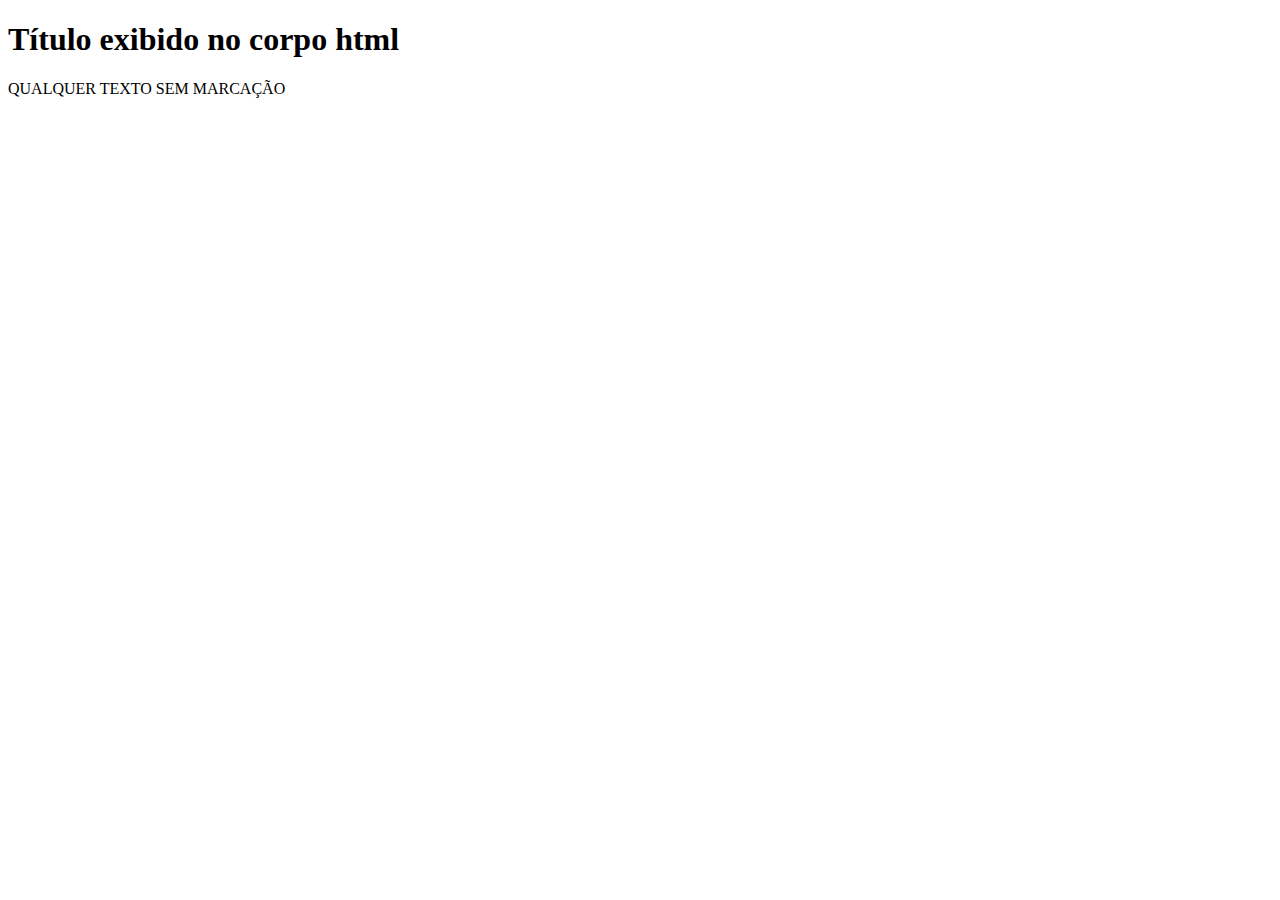
<file: html-css/01-introducao.html>
<!DOCTYPE html>
<html lang="pt_br">
	<head>
	<!-- Informações para o navegador -->
		<title>Título da página exibido no navegador</title>
	</head>
	<body>
	 	<!-- Conteúdo que será renderizado na tela -->
		<h1>Título exibido no corpo html</h1>	
		<p>QUALQUER TEXTO SEM MARCAÇÃO</p>

	</body>
</html>
</file>
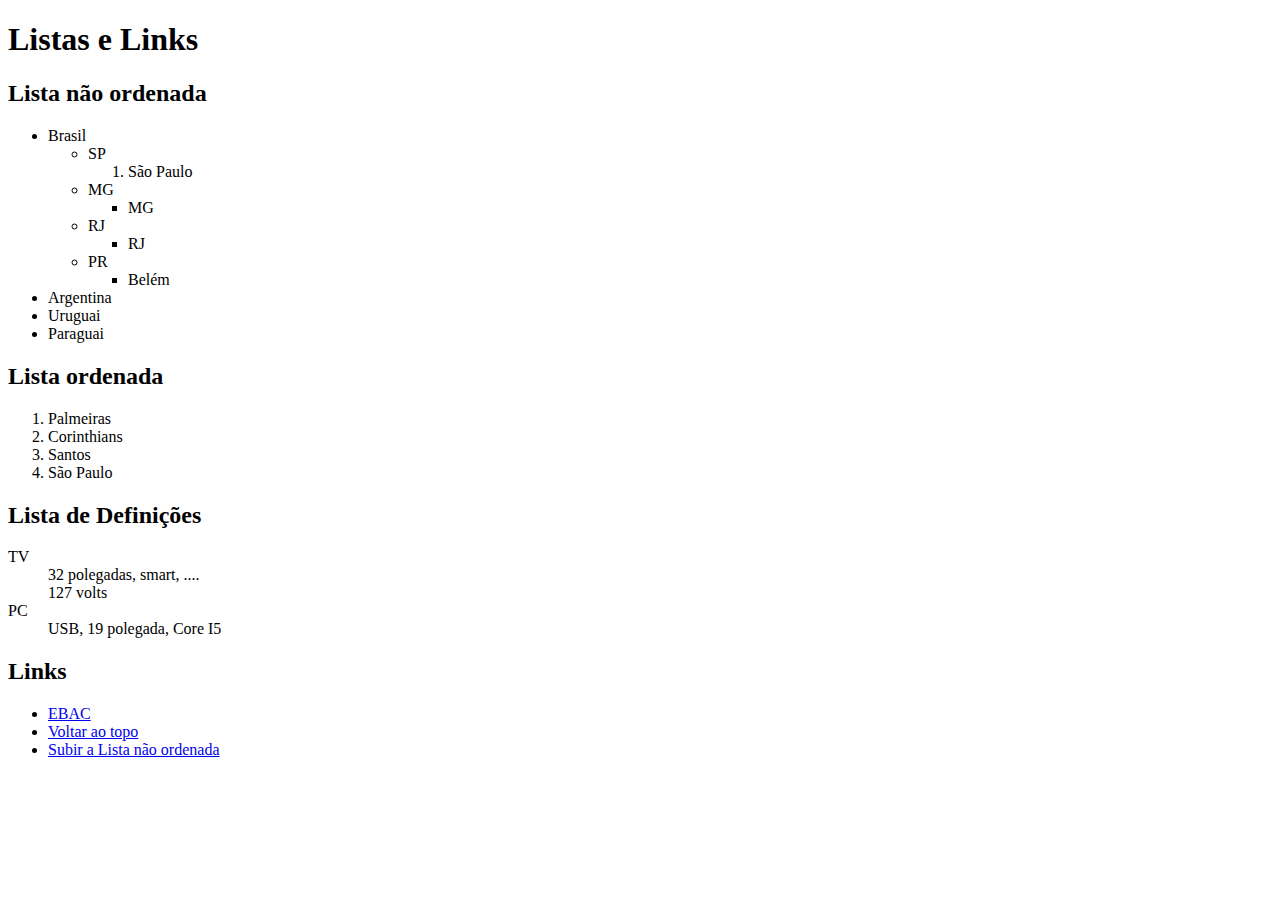
<file: html-css/02-lista-e-links.html>
<!DOCTYPE html>
<html lang="pt_br">
	<head>
	<!-- Informações para o navegador -->
		<title>HTML - Listas e Links</title>
		<meta charset="UTF-8">
	</head>
	<body>
	 	<!-- Conteúdo que será renderizado na tela -->
		<h1>Listas e Links</h1>	
		
		<h2 id="lista-nao-ordenada">Lista não ordenada</h2>

		<ul>
			<li>
				Brasil
				<ul>
					<li>SP
						<ol>
							<li>São Paulo</li>
						</ol>
					</li>
					<li>MG
						<ul>
							<li>MG</li>
						</ul>
					</li>
					<li>RJ
						<ul>
							<li>RJ</li>
						</ul>
					</li>
					<li>PR
						<ul>
							<li>Belém</li>
						</ul>

					</li>
						
				</ul>
			</li>
			<li>Argentina</li>
			<li>Uruguai</li>
			<li>Paraguai</li>
		</ul>

		<h2>Lista ordenada</h2>

		<ol>
			<li>Palmeiras</li>
			<li>Corinthians</li>
			<li>Santos</li>
			<li>São Paulo</li>
		</ol>
		
		<h2>Lista de Definições</h2>
		
		<dl>
			<dt>TV</dt>
			<dd>32 polegadas, smart, ....</dd>
			<dd>127 volts</dd>
			<dt>PC</dt>
			<dd>USB, 19 polegada, Core I5</dd>
		</dl>

		<h2>Links</h2>

		<nav>
			<ul>
				<li><a href="https://ebaconline.com.br">EBAC</a></li>
				<li><a href="#top">Voltar ao topo</a></li>
				<li><a href="#lista-nao-ordenada">Subir a Lista não ordenada</a></li>	
			</ul>

		</nav>

		</body>
</html>
</file>
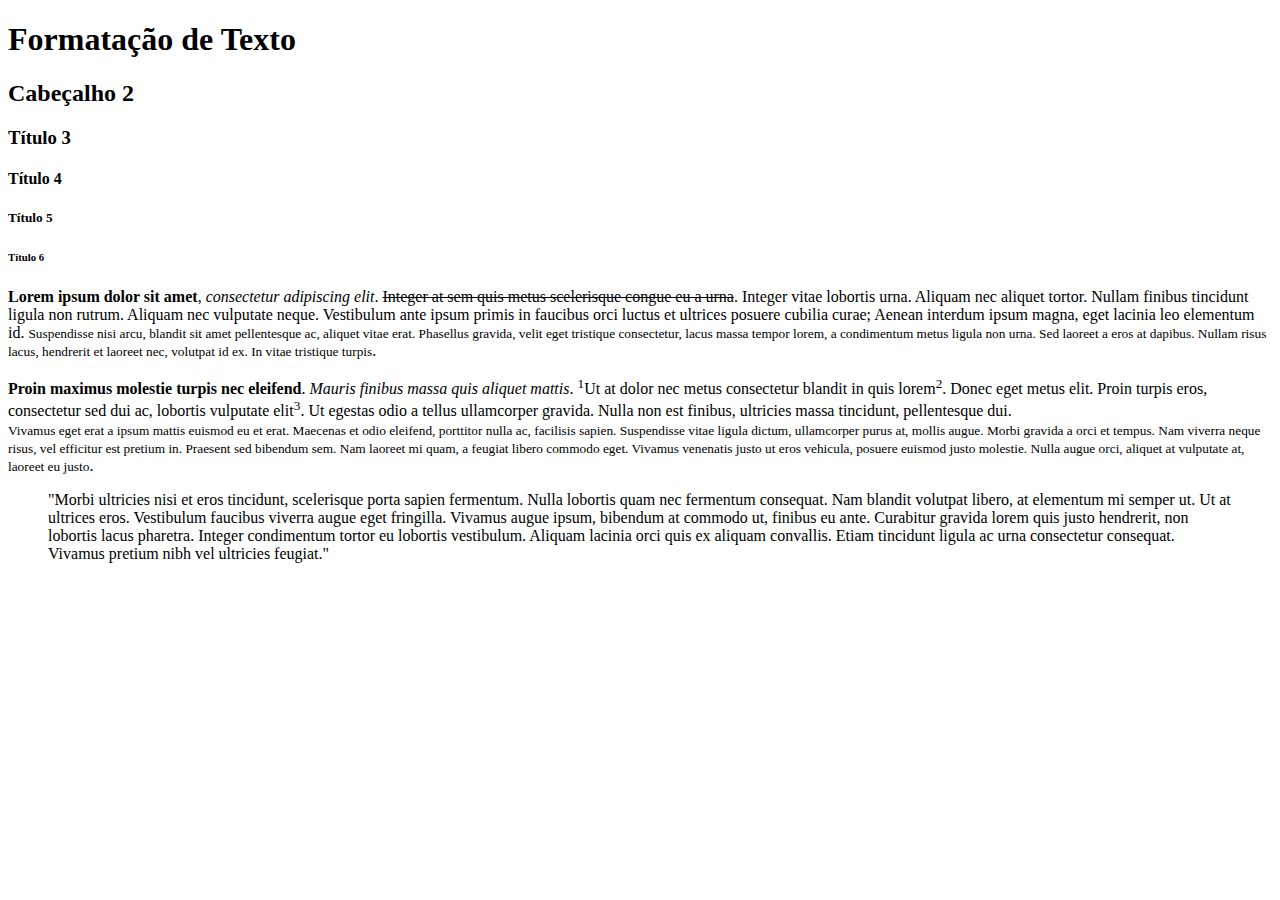
<file: html-css/03-formatacao-de-texto.html>
<!DOCTYPE html>
<html lang="pt_br">
	<head>
	<!-- Informações para o navegador -->
		<title>HTML - Fortamação de Texto</title>
		<meta charset="UTF-8">
	</head>
	<body>
	 	<!-- Conteúdo que será renderizado na tela -->
		<h1>Formatação de Texto</h1>
		<h2>Cabeçalho 2</h2>
		<h3>Título 3</h3>
		<h4>Título 4</h4>
		<h5>Título 5</h5>
		<h6>Título 6</h6>

		<p> <b>Lorem ipsum dolor sit amet</b>, <i> consectetur adipiscing elit</i>. <del>Integer at sem quis metus scelerisque congue eu a urna</del>. Integer vitae lobortis urna. Aliquam nec aliquet tortor. Nullam finibus tincidunt ligula non rutrum. Aliquam nec vulputate neque. Vestibulum ante ipsum primis in faucibus orci luctus et ultrices posuere cubilia curae; Aenean interdum ipsum magna, eget lacinia leo elementum id. <small>Suspendisse nisi arcu, blandit sit amet pellentesque ac, aliquet vitae erat. Phasellus gravida, velit eget tristique consectetur, lacus massa tempor lorem, a condimentum metus ligula non urna. Sed laoreet a eros at dapibus. Nullam risus lacus, hendrerit et laoreet nec, volutpat id ex. In vitae tristique turpis</small>.</p>

		<p> <strong>Proin maximus molestie turpis nec eleifend</strong>. <em> Mauris finibus massa quis aliquet mattis</em>. <sup>1</sup>Ut at dolor nec metus consectetur blandit in quis lorem<sup>2</sup>. Donec eget metus elit. Proin turpis eros, consectetur sed dui ac, lobortis vulputate elit<sup>3</sup>. Ut egestas odio a tellus ullamcorper gravida. Nulla non est finibus, ultricies massa tincidunt, pellentesque dui.<br> <small> Vivamus eget erat a ipsum mattis euismod eu et erat. Maecenas et odio eleifend, porttitor nulla ac, facilisis sapien. Suspendisse vitae ligula dictum, ullamcorper purus at, mollis augue. Morbi gravida a orci et tempus. Nam viverra neque risus, vel efficitur est pretium in. Praesent sed bibendum sem. Nam laoreet mi quam, a feugiat libero commodo eget. Vivamus venenatis justo ut eros vehicula, posuere euismod justo molestie. Nulla augue orci, aliquet at vulputate at, laoreet eu justo</small>.</p>

		<blockquote> "Morbi ultricies nisi et eros tincidunt, scelerisque porta sapien fermentum. Nulla lobortis quam nec fermentum consequat. Nam blandit volutpat libero, at elementum mi semper ut. Ut at ultrices eros. Vestibulum faucibus viverra augue eget fringilla. Vivamus augue ipsum, bibendum at commodo ut, finibus eu ante. Curabitur gravida lorem quis justo hendrerit, non lobortis lacus pharetra. Integer condimentum tortor eu lobortis vestibulum. Aliquam lacinia orci quis ex aliquam convallis. Etiam tincidunt ligula ac urna consectetur consequat. Vivamus pretium nibh vel ultricies feugiat."</blockquote>




		</body>

</html>
</file>
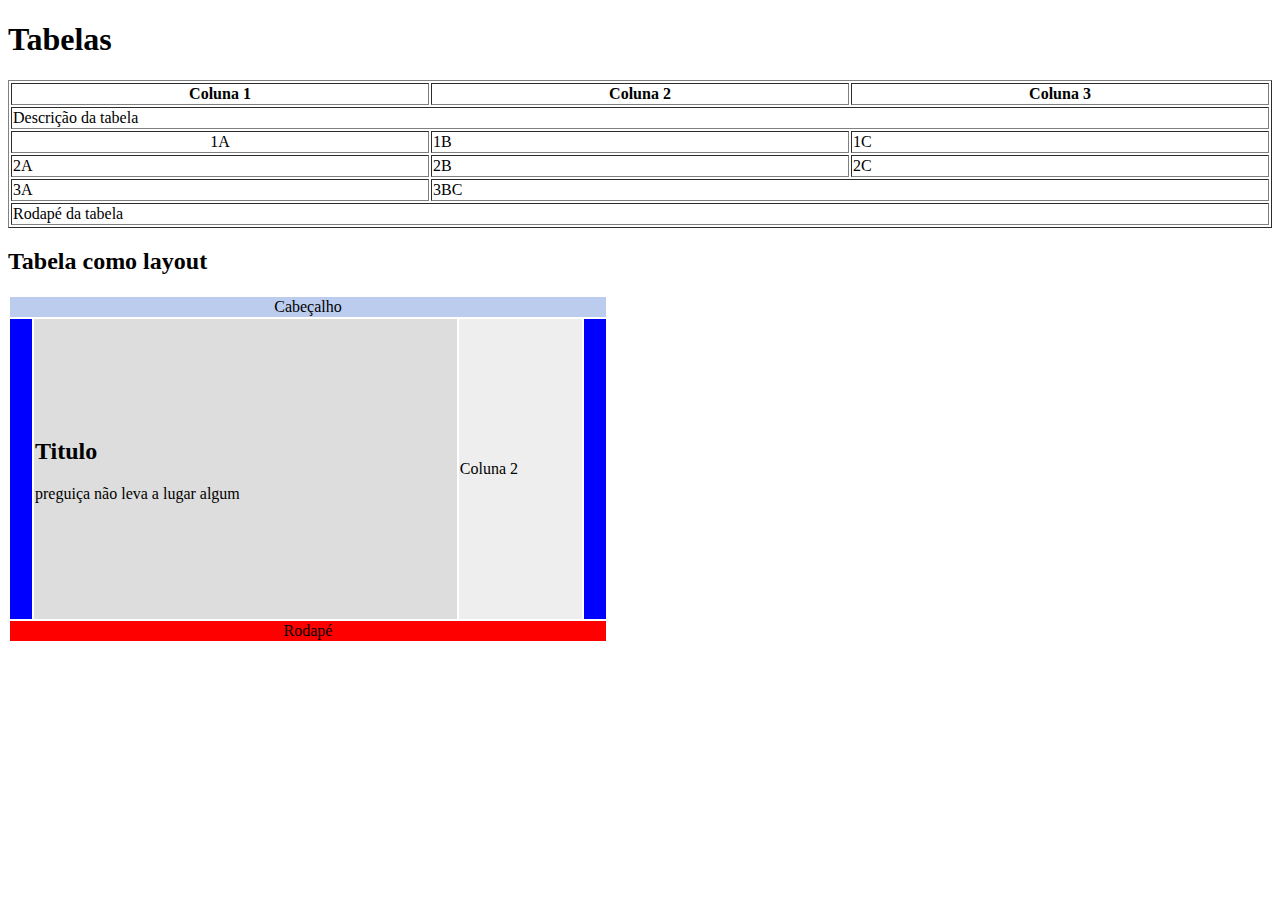
<file: html-css/04-tabelas.html>
<!DOCTYPE html>
<html lang="pt_br">
	<head>
	<!-- Informações para o navegador -->
		<title>HTML - Tabelas</title>
		<meta charset="UTF-8">
	</head>
	<body>
	 	
		<h1>Tabelas</h1>

		<table border="1" width="100%">
			<thead>
				<tr>
					<th>Coluna 1</th>
					<th>Coluna 2</th>
					<th>Coluna 3</th>
				</tr>
				<tr>
					<td colspan="3">Descrição da tabela</td>
				</tr>
			</thead>
			<tbody>
				<tr>
					<td align="center">1A</td>
					<td>1B</td>
					<td>1C</td>
				</tr>
				<tr>
					<td>2A</td>
					<td>2B</td>
					<td>2C</td>
				</tr>
				<tr>
					<td>3A</td>
					<td colspan="2">3BC</td>
				</tr>
			</tbody>
			<tfoot>
				<tr>
					<td colspan="3">Rodapé da tabela</td>
				</tr>
			</tfoot>
		</table>

		<h2>Tabela como layout</h2>

		<table width="600">
			<tr heigth="90">
				<td colspan="4" bgcolor="#BBCCEE" align="center">Cabeçalho</td>
			</tr>
			<tr height="300">
				<td width="20" bgcolor="#0000FF"></td>
				<td bgcolor="#DDDDDD">
					<h2>Titulo</h2>
					<p>preguiça não leva a lugar algum</p>

				</td>

				<td bgcolor="#EEEEEE"> Coluna 2</td>
				<td width="20" bgcolor="#0000FF"></td>
			</tr>
			<tr>
				<td bgcolor="#FF0000" colspan="4" align="center"> Rodapé </td>
			</tr>
		</table>

	</body>

</html>
</file>
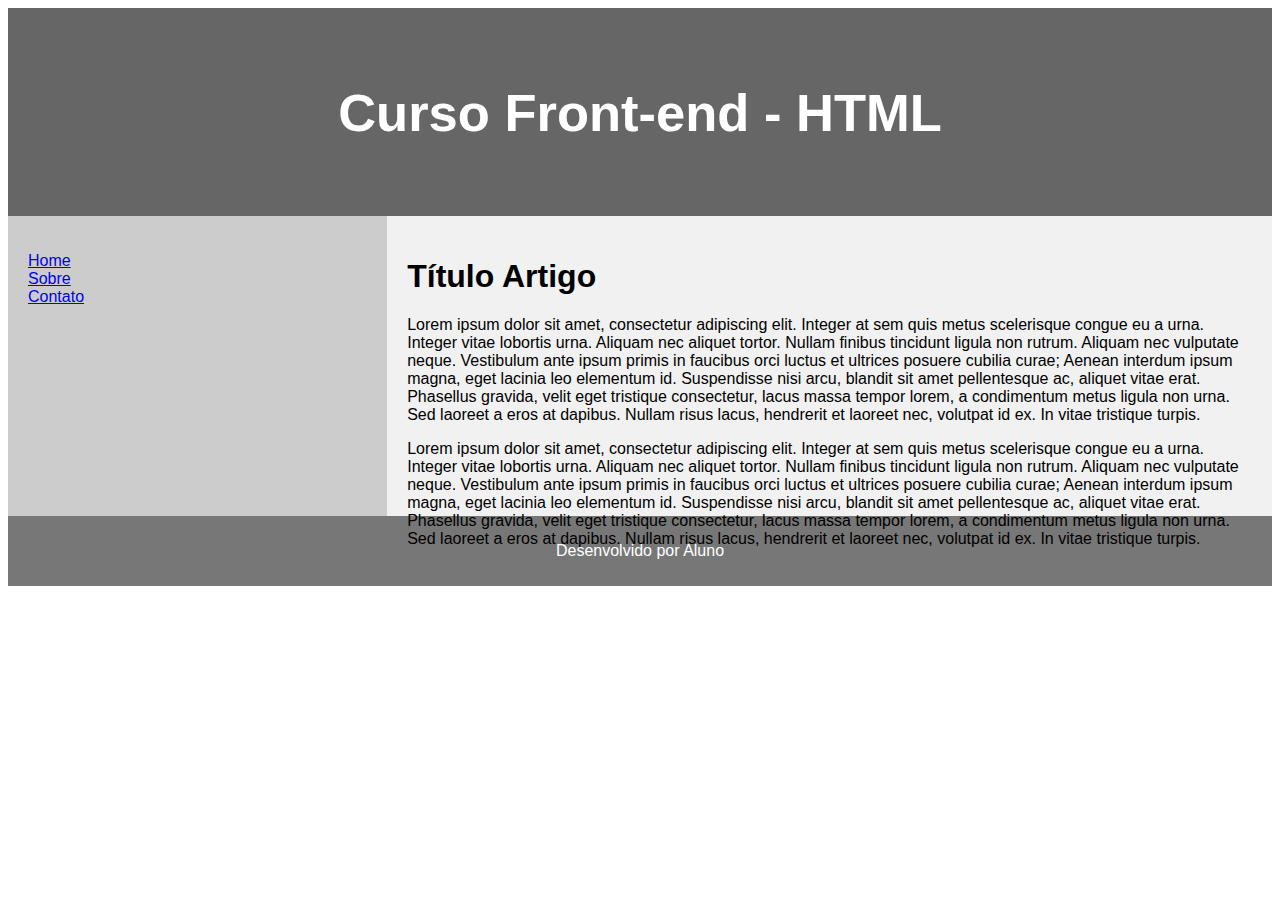
<file: html-css/05-layouts.html>
<!DOCTYPE html>
<html lang="pt_br">
	<head>
	<!-- Informações para o navegador -->
		<title>HTML - Layout</title>
		<meta charset="UTF-8">
		<meta name="viewport" content="width-device-wdth, initial-scale-1">
		<style>
			* {
				box-sizing: border-box;
			}

			body {
				font-family: Arial, Helvetica, sans-serif;
			}

			/* Style the header */
			header {
				background-color: #666;
				padding: 30px;
				text-align: center;
				font-size: 35px;
				color: white;
			}

			nav {
				float: left;
				width: 30%;
				height: 300px;
				background: #ccc;
				padding: 20px;
			}

			nav ul {
				list-style-type: none;
				padding: 0;
			}

			article {
				float: left;
				padding: 20px;
				width: 70%;
				background-color: #f1f1f1;
				height: 300px;
			}

			section::after {
				content: "";
				display: table;
				clear: both;
			}

			footer {
				background-color: #777;
				padding: 10px;
				text-align: center;
				color: white;
			}

			@media (max-width: 600px) {
				nav, article {
					width: 100%;
					height: auto;
				}
			}
		</style>
	</head>
	<body>

		<header>
			<h2>Curso Front-end - HTML</h2>
		</header>

		<section>
			<nav>
				<ul>
					<li><a href="#home">Home</a></li>
					<li><a href="#sobre">Sobre</a></li>
					<li><a href="./06-formularios.html">Contato</a></li>
				</ul>
			</nav>

			<article>

				<h1>Título Artigo</h1>

				<p>Lorem ipsum dolor sit amet, consectetur adipiscing elit. Integer at sem quis metus scelerisque congue eu a urna. Integer vitae lobortis urna. Aliquam nec aliquet tortor. Nullam finibus tincidunt ligula non rutrum. Aliquam nec vulputate neque. Vestibulum ante ipsum primis in faucibus orci luctus et ultrices posuere cubilia curae; Aenean interdum ipsum magna, eget lacinia leo elementum id. Suspendisse nisi arcu, blandit sit amet pellentesque ac, aliquet vitae erat. Phasellus gravida, velit eget tristique consectetur, lacus massa tempor lorem, a condimentum metus ligula non urna. Sed laoreet a eros at dapibus. Nullam risus lacus, hendrerit et laoreet nec, volutpat id ex. In vitae tristique turpis.</p>

				<p>Lorem ipsum dolor sit amet, consectetur adipiscing elit. Integer at sem quis metus scelerisque congue eu a urna. Integer vitae lobortis urna. Aliquam nec aliquet tortor. Nullam finibus tincidunt ligula non rutrum. Aliquam nec vulputate neque. Vestibulum ante ipsum primis in faucibus orci luctus et ultrices posuere cubilia curae; Aenean interdum ipsum magna, eget lacinia leo elementum id. Suspendisse nisi arcu, blandit sit amet pellentesque ac, aliquet vitae erat. Phasellus gravida, velit eget tristique consectetur, lacus massa tempor lorem, a condimentum metus ligula non urna. Sed laoreet a eros at dapibus. Nullam risus lacus, hendrerit et laoreet nec, volutpat id ex. In vitae tristique turpis.</p>

			</article>

		</section>

		<footer>
			<p>Desenvolvido por Aluno</p>
		</footer>
	
	</body>

</html>
</file>
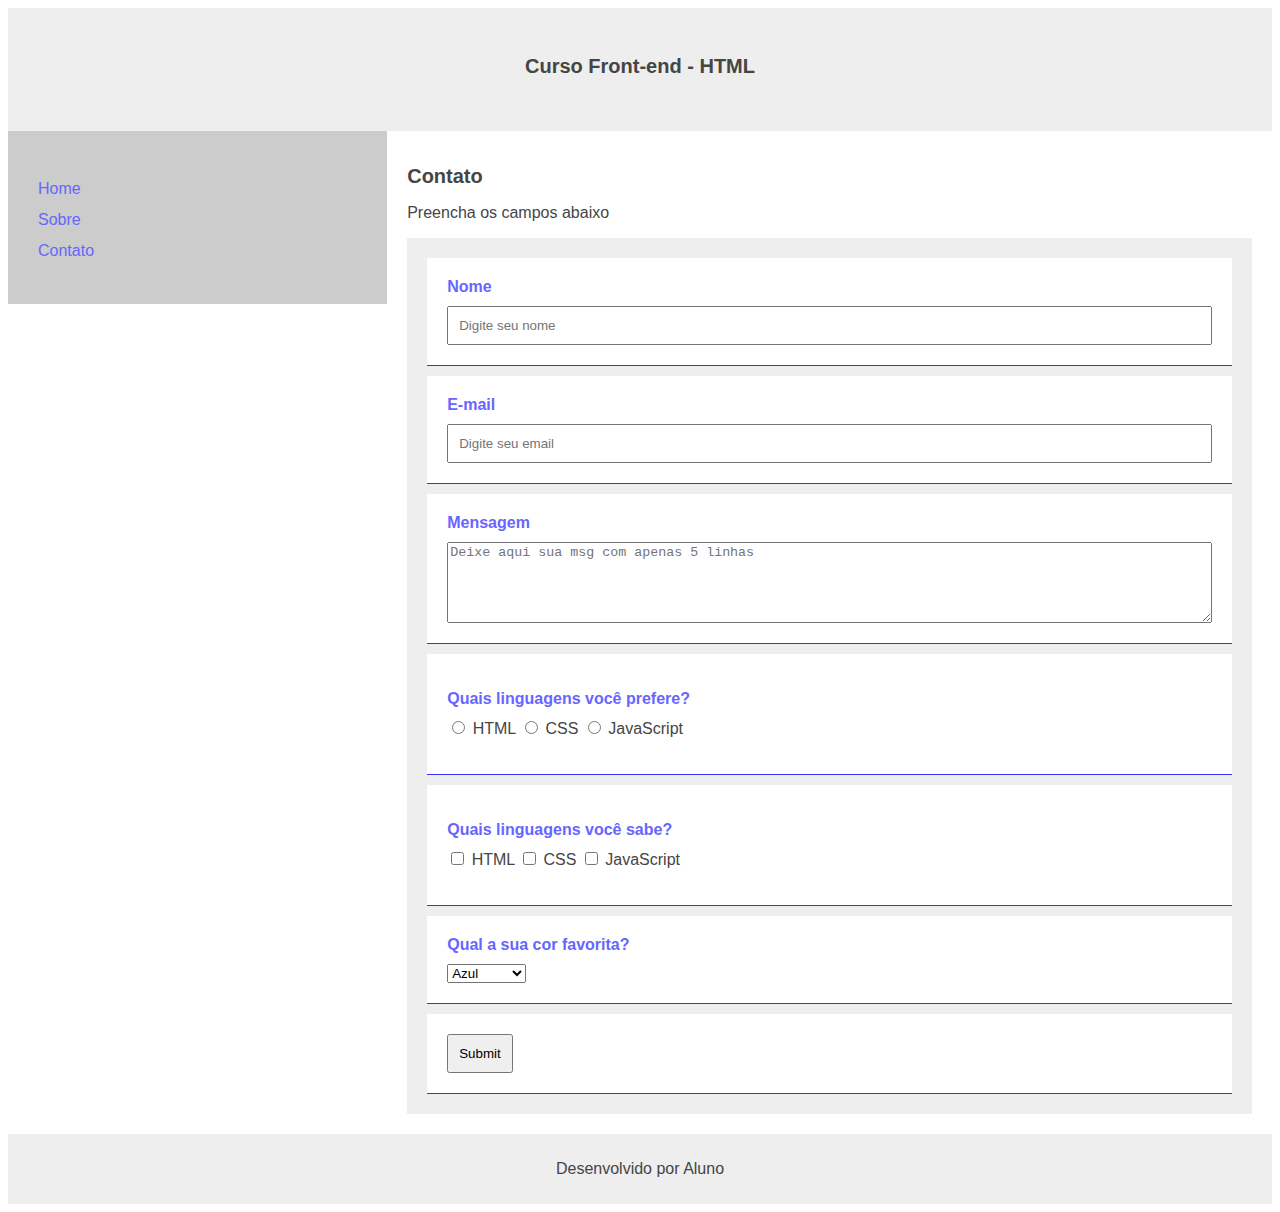
<file: html-css/06-formularios.html>
<!DOCTYPE html>
<html lang="pt_br">
	<head>
	<!-- Informações para o navegador -->
		<title>HTML - Formulário Fale Conosco</title>
		<meta charset="UTF-8">
		<meta name="viewport" content="width-device-wdth, initial-scale-1">
		<link rel="stylesheet" type="text/css" href="./css/style.css">
	</head>
	<body>

		<header>
			<h2>Curso Front-end - HTML</h2>
		</header>

		<section>
			<nav>
				<ul class="navegacao">
					<li><a href="05-layout.html">Home</a></li>
					<li><a href="#sobre">Sobre</a></li>
					<li><a href="#contato">Contato</a></li>
				</ul>
			</nav>

			<article>

				<h1>Contato</h1>
				<p>Preencha os campos abaixo</p>

				<form method="post">

					<div>
						<label for="nome">Nome</label>
						<input type="text" name="nome" id="nome" placeholder="Digite seu nome">
					</div>

					<div>
						<label for="email">E-mail</label>
						<input type="email" name="email" id="email" placeholder="Digite seu email">
					</div>

					<div>
						<label for="mensagem">Mensagem</label>
						<textarea name="mensagem" id="mensagem" rows="5" placeholder="Deixe aqui sua msg com apenas 5 linhas"></textarea>
					</div>

					<div>
						<p>
							<label>Quais linguagens você prefere?</label>
							<input type="radio" name="linguagens" value="html"> HTML
							<input type="radio" name="linguagens" value="css"> CSS
							<input type="radio" name="linguagens" value="javascript"> JavaScript
						</p>
					</div>

					<div>
						<p>
							<label>Quais linguagens você sabe?</label>
							<input type="checkbox" name="linguagens"> HTML
							<input type="checkbox" name="linguagens"> CSS
							<input type="checkbox" name="linguagens"> JavaScript
						</p>
					</div>

					<div>
						<label>Qual a sua cor favorita?</label>
						<select>
							<option value="azul" selected>Azul</option>
							<option value="verde">Verde</option>
							<option value="vermelho">Vermelho</option>
						</select>
					</div>

					<div>
						<input type="submit">
					</div>

				</form>

			</article>

		</section>

		<footer>
			<p>Desenvolvido por Aluno</p>
		</footer>
	
	</body>

</html>
</file>
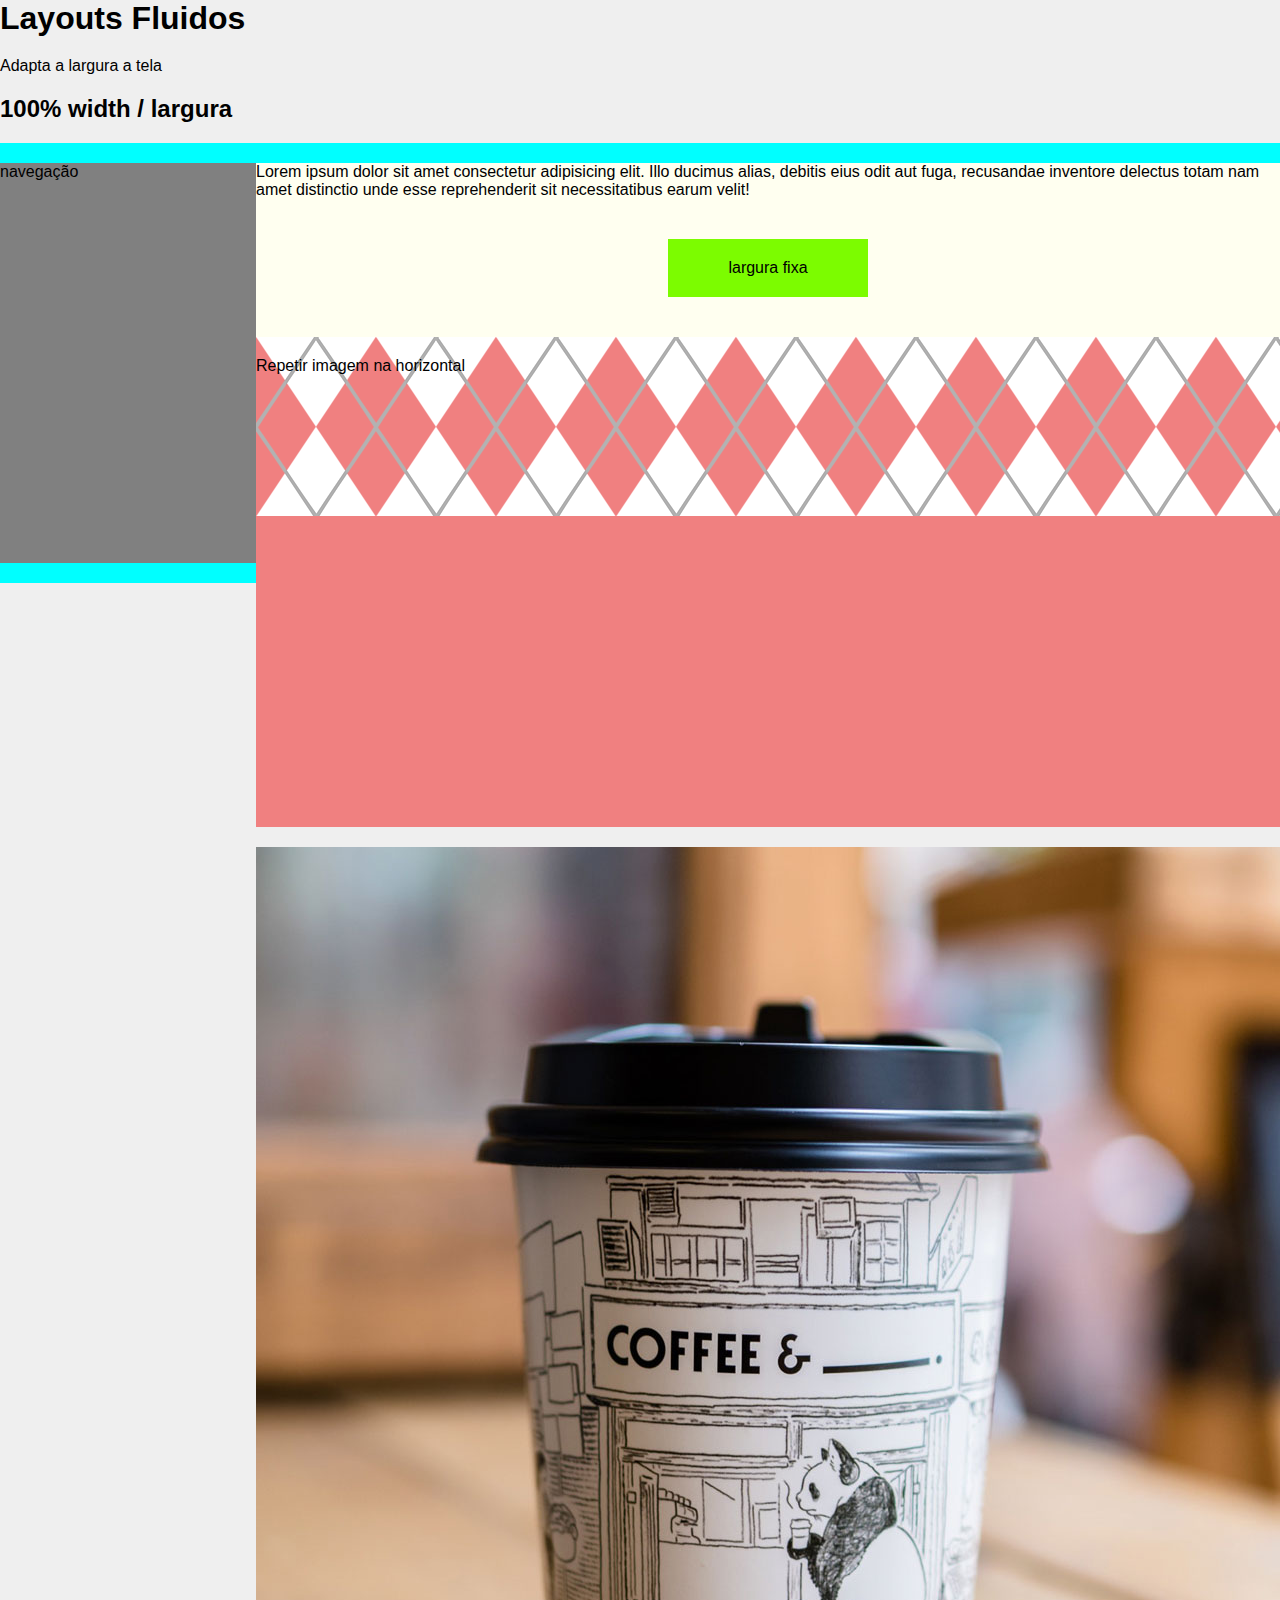
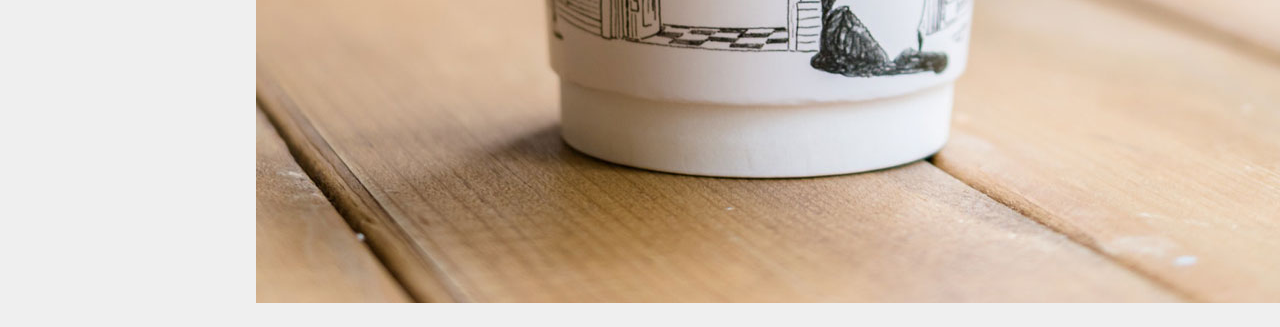
<file: html-css/08-layouts-fluidos.html>
<!DOCTYPE html>
<html lang="en">
<head>
    <meta charset="UTF-8">
    <meta http-equiv="X-UA-Compatible" content="IE=edge">
    <meta name="viewport" content="width=device-width, initial-scale=1.0">
    <link rel="stylesheet" type="text/css" href="./css/layouts-fluidos.css">
    <title>Document</title>
</head>
<body>


    <h1>Layouts Fluidos</h1>
    <p>Adapta a largura a tela</p>

    <section>
        <h2>100% width / largura</h2>

        <div class="width-100">

            <nav>
                navegação
            </nav>
            <article>
                Lorem ipsum dolor sit amet
                consectetur adipisicing elit. Illo ducimus alias, 
                debitis eius odit aut fuga, recusandae inventore
                delectus totam nam amet distinctio unde esse reprehenderit
                sit necessitatibus earum velit!

                <div class="fixed-width">
                    largura fixa
                </div>

                <div class="background">
                    Repetir imagem na horizontal
                </div>
                
                <div>
                    <picture>
                        <source media="(min-width: 280px)" srcset="./imagens/coffee-square.jpg">
                        <source media="(min-width: 600px)" srcset="./imagens/coffee.sm.jpg">
                        <img srcset="./imagens/coffee.jpg" alt="Café">
                    </picture>

                </div>
               

            </article>
        </div>



    </section>

</body>
</html>
</file>
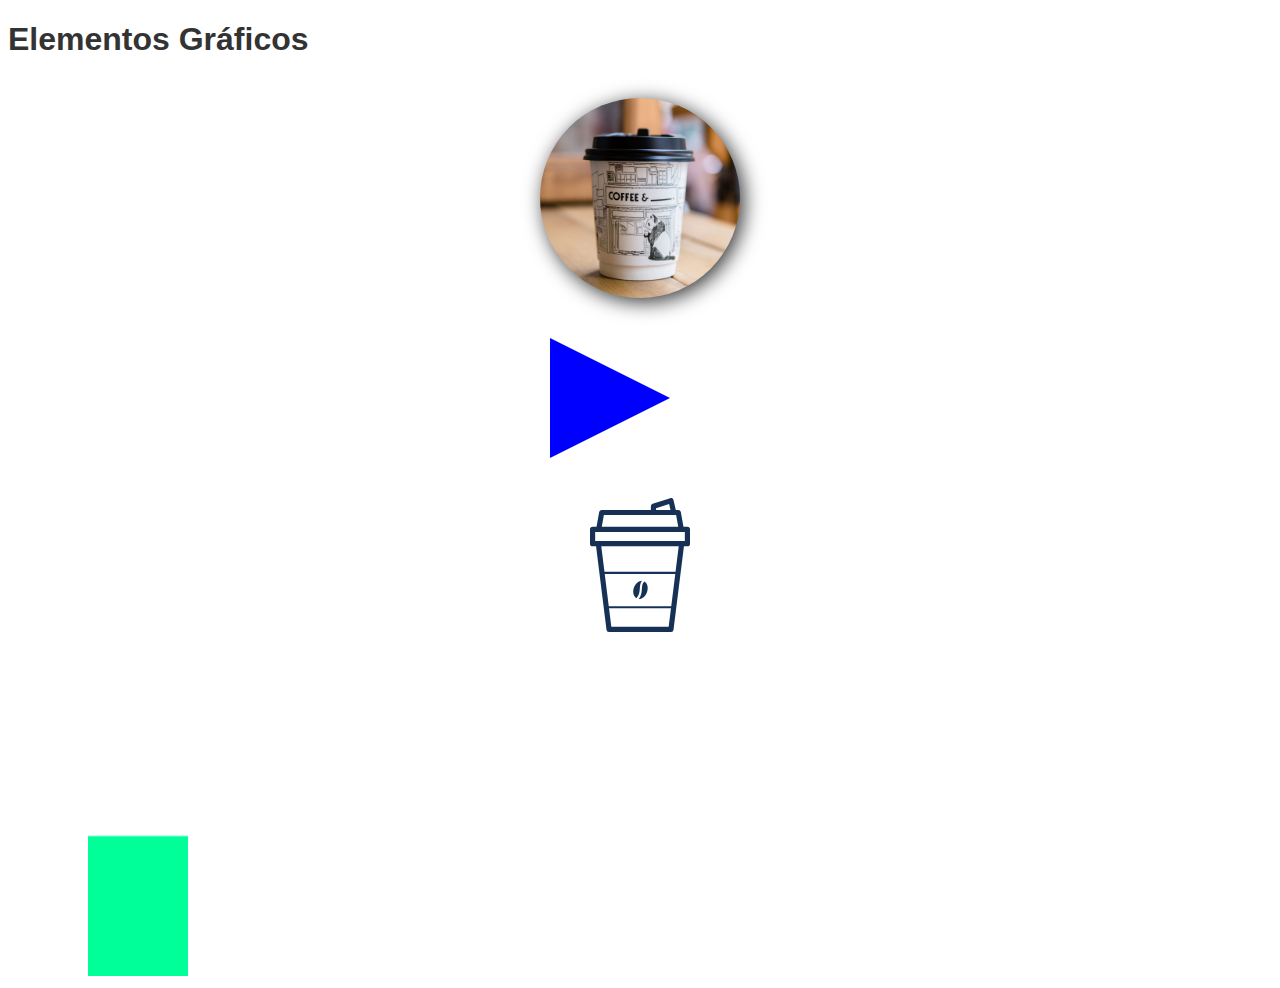
<file: html-css/09-elementos-graficos.html>
<!DOCTYPE html>
<html lang="en">
<head>
    <meta charset="UTF-8">
    <meta http-equiv="X-UA-Compatible" content="IE=edge">
    <meta name="viewport" content="width=device-width, initial-scale=1.0">
    <link rel="stylesheet" type="text/css" href="./css/graficos.css">
    <title>Document</title>
</head>
<body>


    <h1>Elementos Gráficos</h1>
    
    <div id="grafico-01">
        <img src="./imagens/coffee-square.jpg" alt="café">   
    </div>

    <div id="grafico-02">
        <!--<img src="./imagens/coffee-square.jpg" alt="café">-->
    </div>

    <div id="imagem-vetorial">
        <img src="./imagens/coffee.svg" alt="café">   
    </div>

    <canvas id="canvas"></canvas>

    <script>
        var canvas = document.getElementById("canvas");
        var ctx = canvas.getContext("2d");
        ctx.fillStyle = "#00FF99";
        ctx.fillRect(80, 80, 100, 80);
    </script>

   

</body>
</html>
</file>
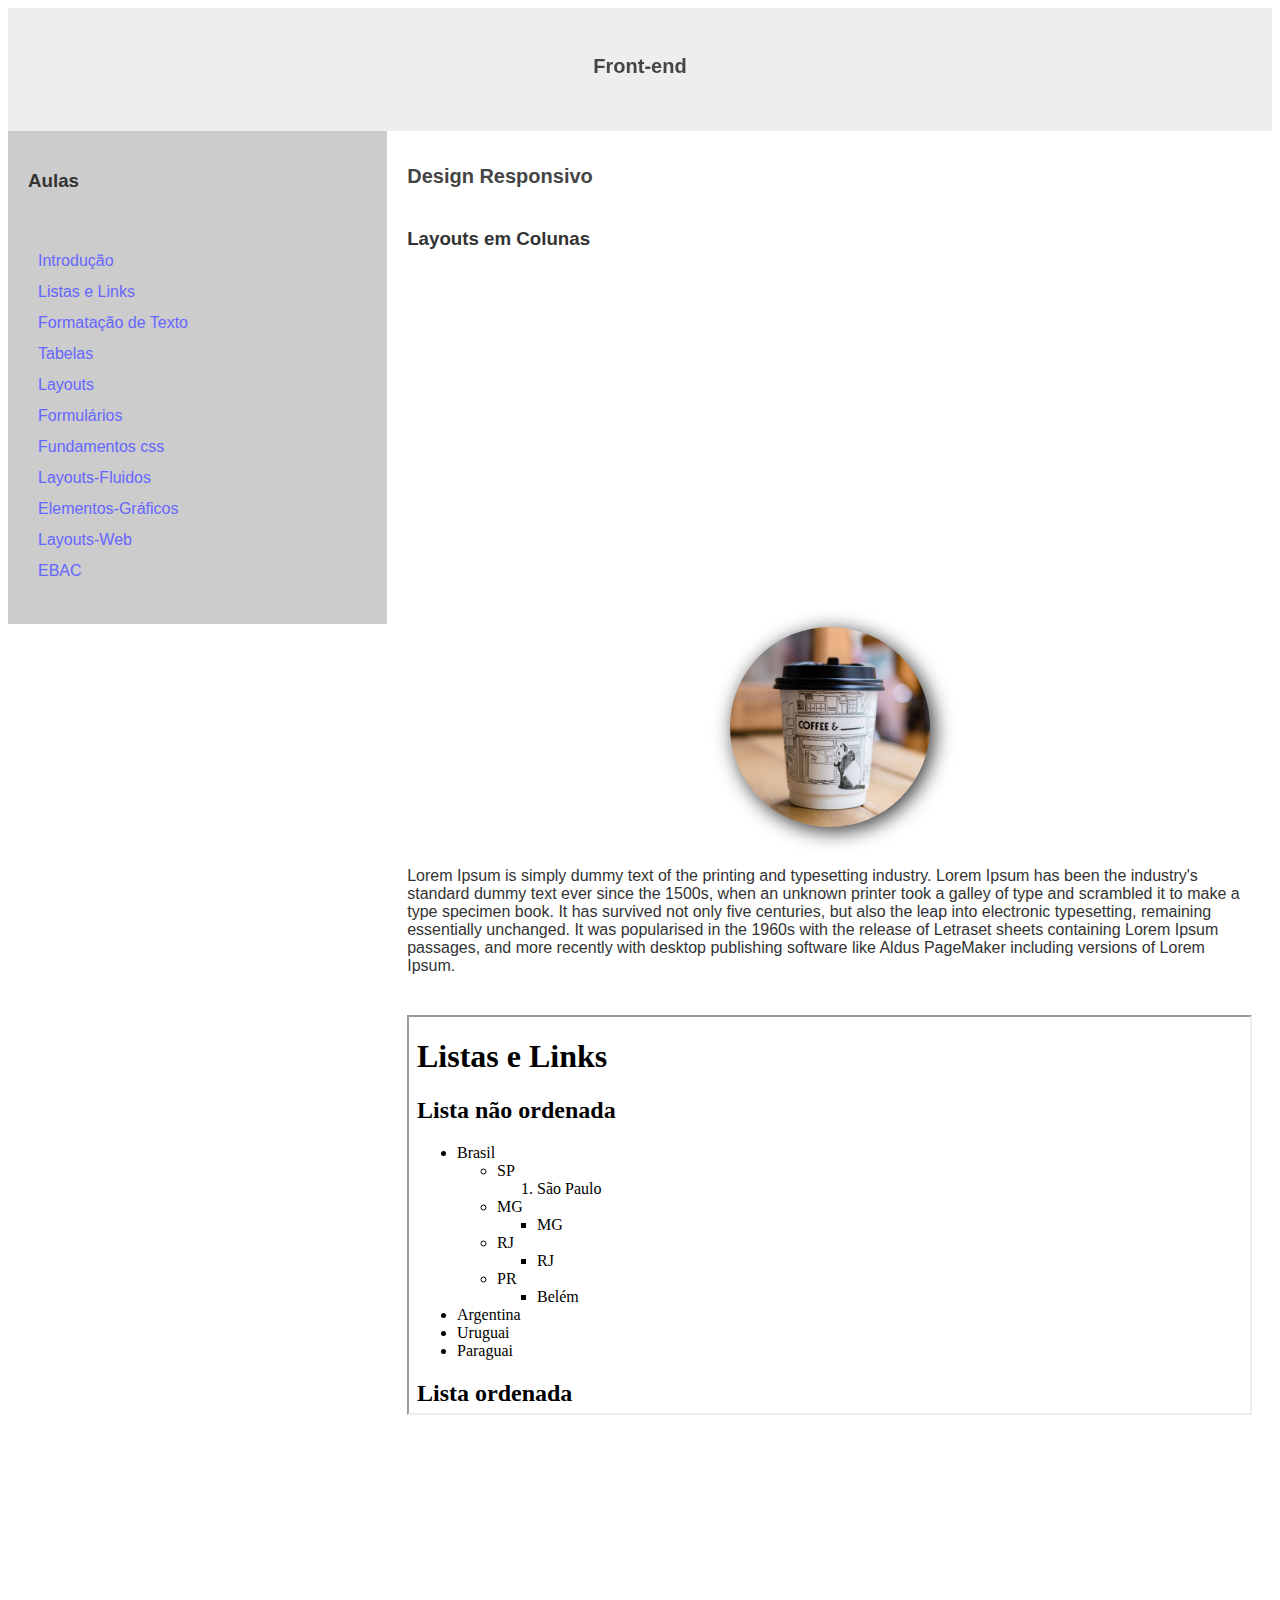
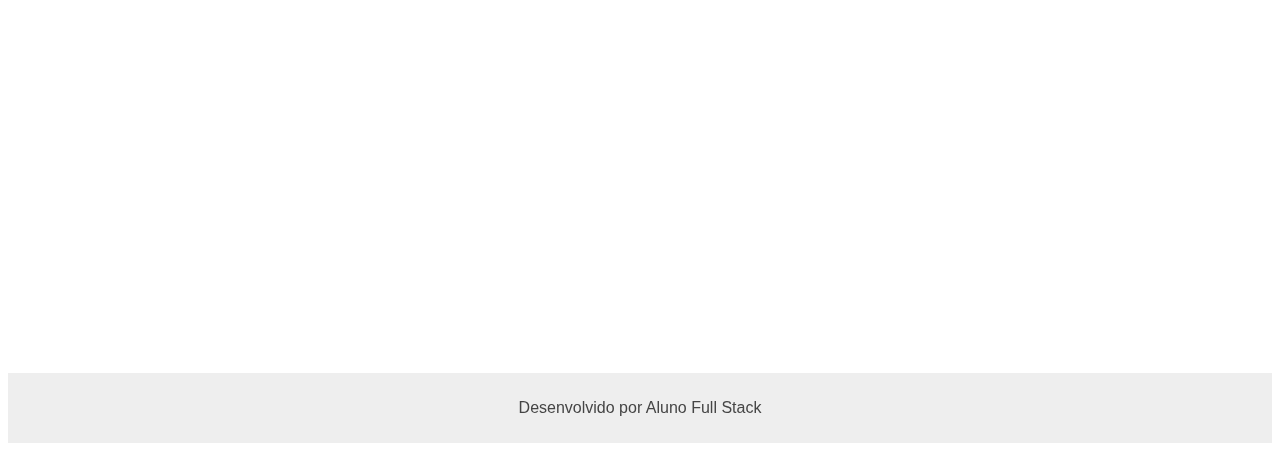
<file: html-css/10-layouts-web.html>
<!DOCTYPE html>
<html lang="pt-br">
	<head>
		<title>Layouts Web</title>
		<meta charset="UTF-8">
		<meta name="viewport" content="width=device-width, initial-scale=1">

        <!-- RESET -->
		<link rel="stylesheet" type="text/css" href="./css/style.css">

        <!-- GOOGLE FONTS -->
        <link rel="preconnect" href="https://fonts.gstatic.com">
        <link rel="https://fonts.googleapis.com/css2?family=Linelight&display=swap" rel="stylesheet">

        <!-- Estilos Personalizados -->
        <link rel="stylesheet" type="text/csss" href="./css/reset.css">
        <link rel="stylesheet" type="text/csss" href="./css/layout.css">
        <link rel="stylesheet" type="text/css" href="./css/graficos.css">
        
        
	</head>
	<body>

		<header>
			<h2>Front-end</h2>
		</header>

		<section>

			<nav>
				<h3>Aulas</h3>
				<ul class="navegacao">
					<li id="primeiro-link">
                    <li><a href="01-introducao.html">Introdução</a></li>
					<li><a href="02-lista-e-links.html">Listas e Links</a></li>
					<li><a href="03-formatacao-de-texto.html">Formatação de Texto</a></li>
					<li><a href="04-tabelas.html">Tabelas</a></li>
					<li><a href="05-layouts.html">Layouts</a></li>
					<li><a href="06-formularios.html">Formulários</a></li>
                    <li><a href="07-fundamentos-css.html">Fundamentos css</a></li>
                    <li><a href="08-layouts-fluidos.html">Layouts-Fluidos</a></li>
                    <li><a href="09-elementos-graficos.html" target="meu_iframe">Elementos-Gráficos</a></li>
                    <li><a href="10-layouts-web.html" target="meu_iframe">Layouts-Web</a></li>
                    <li><a href="https://ebaconline.com.br" target="_blank">EBAC</a></li>
				</ul>
            </nav>
    <article>

            <h1>Design Responsivo</h1>

        <div class="coluna">
            <h3>Layouts em Colunas</h3>
            <iframe width="560" height="315" src="https://www.youtube.com/embed/ucI8Lx-3_Uo" title="YouTube video player" frameborder="0" allow="accelerometer; autoplay; clipboard-write; encrypted-media; gyroscope; picture-in-picture" allowfullscreen></iframe>
        </div>

        <div class="coluna">

        <div id="grafico-01">
            <img src="./imagens/coffee-square.jpg" alt="café">   
        </div>

        </div>

        <div class="coluna coluna-3">
            Lorem Ipsum is simply dummy text of the printing and typesetting industry. 
            Lorem Ipsum has been the industry's standard dummy text ever since the 1500s, 
            when an unknown printer took a galley of type and scrambled it to make a type specimen book. 
            It has survived not only five centuries, but also the leap into electronic typesetting, 
            remaining essentially unchanged. It was popularised in the 1960s with the release of Letraset
            sheets containing Lorem Ipsum passages, and more recently with desktop publishing software 
            like Aldus PageMaker including versions of Lorem Ipsum.
        </div>

        <div>

            <iframe src="02-lista-e-links.html" width="100%" height="400px" name="meu_iframe"></iframe>
        </div>

        <div class="coluna coluna-100w">
            <iframe src="https://www.google.com/maps/embed?pb=!1m14!1m8!1m3!1d14631.05463933366!2d-46.6528301!3d-23.5410014!3m2!1i1024!2i768!4f13.1!3m3!1m2!1s0x0%3A0xf8caecd88e8edbad!2sEBAC!5e0!3m2!1spt-BR!2sbr!4v1652226007436!5m2!1spt-BR!2sbr" width="600" height="450" style="border:0;" allowfullscreen="" loading="lazy" referrerpolicy="no-referrer-when-downgrade"></iframe>
        </div>
        
        
    
    </article>
    </section>
        <footer>
            <p>Desenvolvido por Aluno Full Stack</p>
        </footer>
    </body>
    </html>
</file>
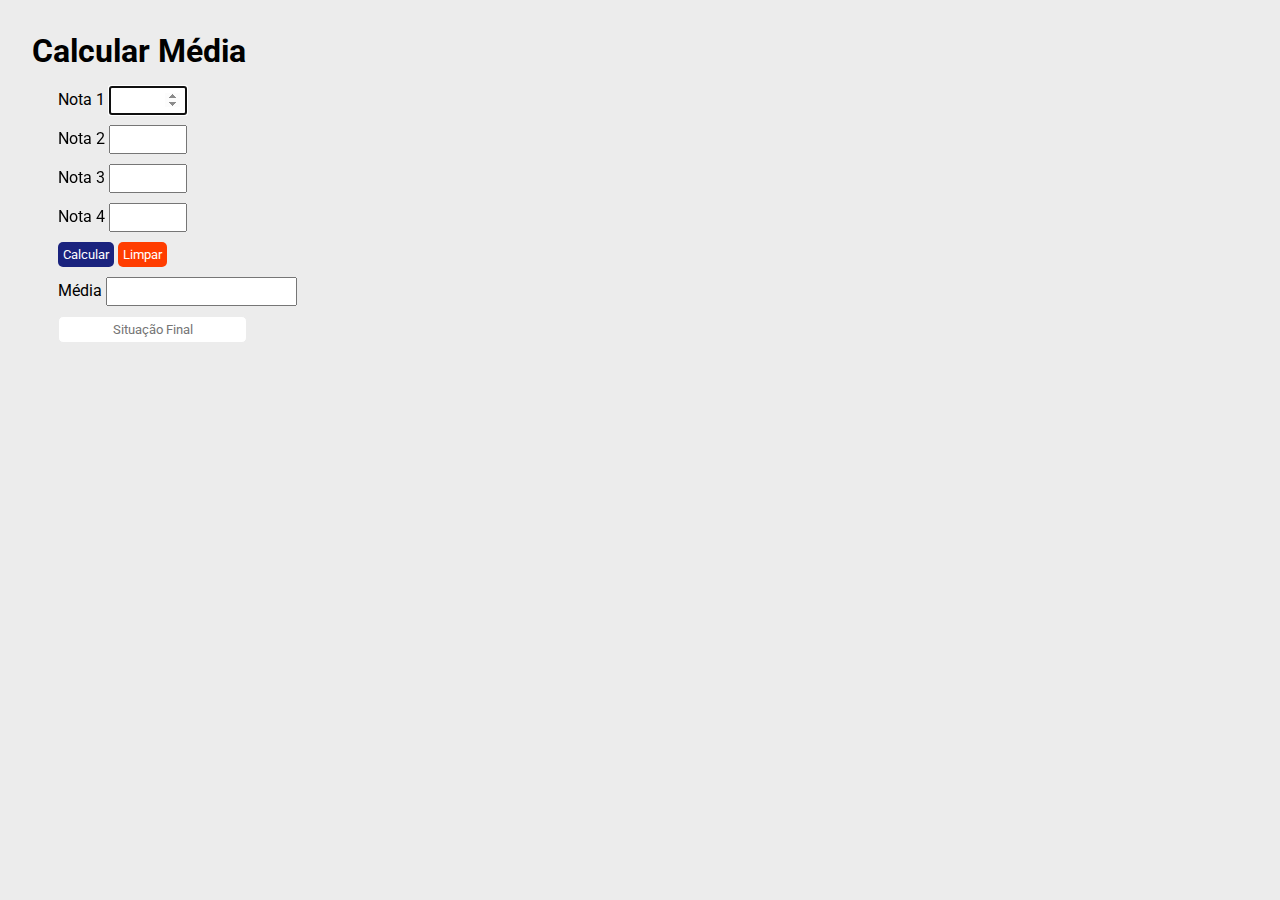
<file: html-css/Módulo 013 - JavaScript II/function.html>
<!DOCTYPE html>
<html lang="pt-br">
<head>
    <meta charset="UTF-8">
    <meta http-equiv="X-UA-Compatible" content="IE=edge">
    <meta name="viewport" content="width=device-width, initial-scale=1.0">
    <title>Aula JS Calcular Média</title>
    <link rel="stylesheet" href="./Módulo 13 - JavaScript II.css" >
</head>
<body>
<main id='tela-principal'>
<section class='conteudo' id='formulario'>
    <h1>Calcular Média</h1>
<form action="#" method='POST'>
    <div class='form-group'>
    <label for="nota1">Nota 1</label>
    <input type="number" name="nota1" id="nota1" min='0.0' max='10.0' step="0.1" autofocus required onBlur='validarNumero(this)' />
    </div>
    
    <div class='form-group'>
    <label for="nota2">Nota 2</label>
    <input type="number" name="nota2" id="nota2" min='0.0' max='10.0' step="0.1" required onBlur='validarNumero(this)' />
    </div>

    <div class='form-group'>
        <label for="nota2">Nota 3</label>
        <input type="number" name="nota3" id="nota3" min='0.0' max='10.0' step="0.1" required onBlur='validarNumero(this)' />
        </div>

    <div class='form-group'>
        <label for="nota4">Nota 4</label>
        <input type="number" name="nota4" id="nota4" min='0.0' max='10.0' step="0.1" required onBlur='validarNumero(this)' />
        </div>

    <div class='form-group'>
    <button class='botao' id='btnCalcular' type="submit">Calcular</button>
    <button type='reset' id='btnLimpar'>Limpar</button>
    </div>

    <div class='form-group'>
    <label for="media">Média</label>
    <input type="number" name="media" id="media" value='' readonly />
    </div>

    <div class="form-group">
    <input type="text" name="situacao" class="cx" id="situacao" placeholder='Situação Final' readonly />
    </div>
</form>
    <p id='aviso' class=''></p>
</section>
</main>
<script src="./Módulo 13 - JavaScript II.js"></script>

</body>
</html>
</file>
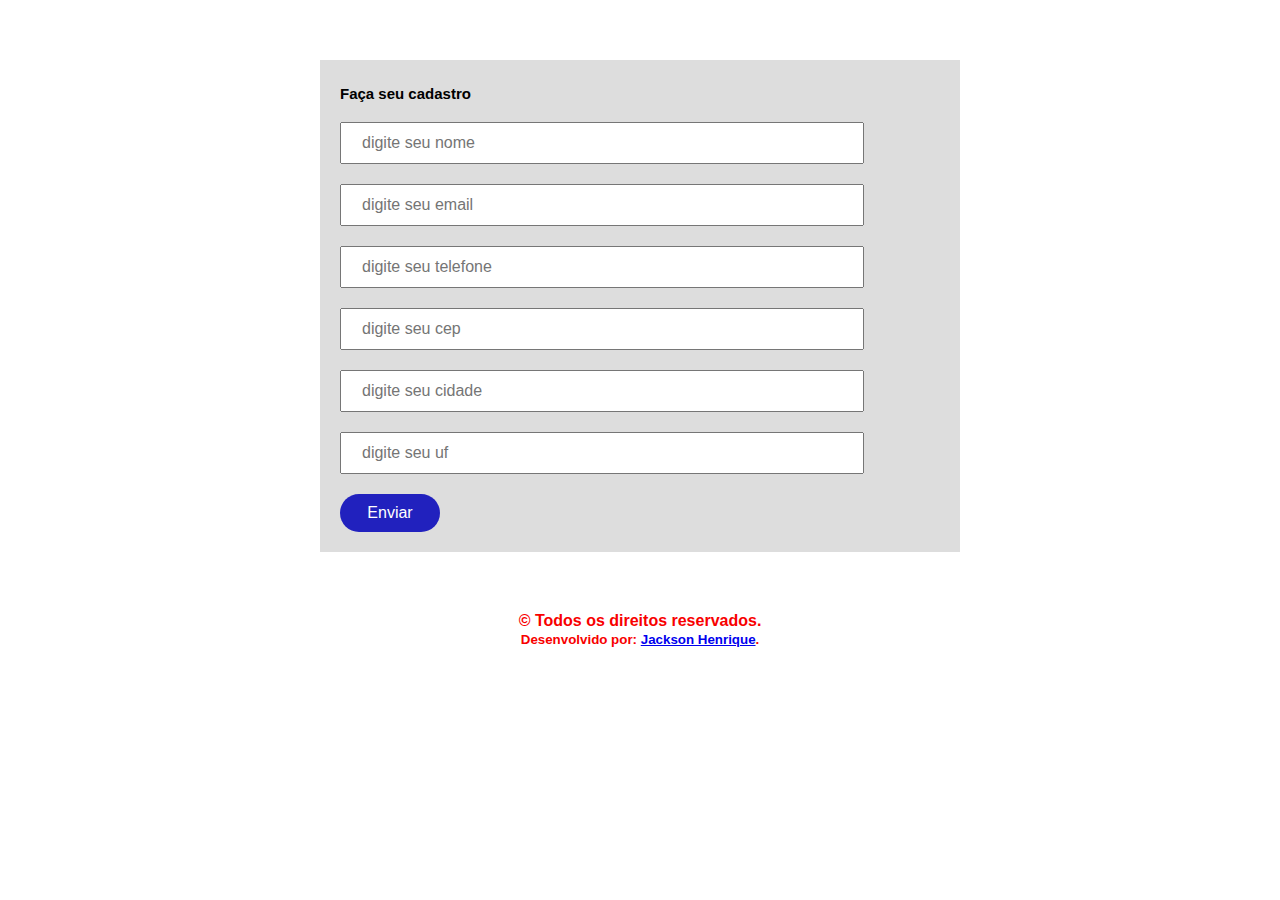
<file: html-css/Módulo 014 - JavaScript III/Módulo 14 - JavaScript III.html>
<!DOCTYPE html>
<html lang="pt-br">
<head>
    <meta charset="UTF-8">
    <meta http-equiv="X-UA-Compatible" content="IE=edge">
    <meta name="viewport" content="width=device-width, initial-scale=1.0">
    <link rel="stylesheet" href="./css/style.css">
    <title>Javascript</title>
</head>
<body>

    <div class="container">

        <div class="mensagem"></div>

        <form id="formulario-02">
            <h2>Faça seu cadastro</h2>
            <input type="text" placeholder="digite seu nome" class="obrigatorio" name="nome">
            <input type="text" placeholder="digite seu email" class="email" name="email">
            <input type="text" placeholder="digite seu telefone" class="" name="telefone">
            <input type="text" placeholder="digite seu cep" class="numerico" name="cep">
            <input type="text" placeholder="digite seu cidade" class="obrigario" name="cidade">
            <input type="text" placeholder="digite seu uf" class="uf" name="uf"> 
            <button type="submit">Enviar</button>
        </form>

        <div id="resultado">
            
        </div>

    </div>

    <script type="text/javascript" src="./js/script.js"></script>
    <center>
        <footer>
            <div class="container">
                <h5>&copy; Todos os direitos reservados. <br>
                    <small>Desenvolvido por: <a href="https://github.com/JACKSON-96/curso-frontend">Jackson Henrique</a>.</small></h5>
                </div>
            </footer>
        </center>
</body>
</html>
</file>
<file: html-css/css/style.css>
/* Arquivo CSS com estilos dos elementos de todas páginas */

* {
	box-sizing: border-box;
}

html {
	margin: 0;
	padding: 0;
	font-family: serif;
	font-size: 62.5%; /* equivalente a 10px */
}

body {
	background-color: white;	
	/*font-family: Arial, Helvetica, sans-serif;*/
}

h1 {
	font-size: 2rem;
}

h2 {
	font-size: 1.8rem;
}

h1, h2, p, li {
	font-family: Arial, Helvetica, sans-serif; 
	color: #454545;
}

a {

	color: #336;
	text-decoration: none;
}

#primeiro-link > a {

	color: #933;
}

ul {
	font-size: 20px;
}

ul li {
	font-size: .8em; /* equivalente a 16px */
	font-size: 1,6rem; /* equivalente a 16px */
	width: 80%;
	height: 3rem; /*equivalente a 30px*/ 
}

p {
	font-size: 1.6rem; /* equivalente a 16px */
}

h2 {
	font-size: 2rem; /* equivalente a 20px*/
	height: 3rem;
}

.navegacao {
	
}

.navegacao li {
	border-bottom: 1px solid #ccc;
	display: block;
	padding: 1rem 1rem 2rem 1rem;
	line-height: 1.6rem;
}

.navegacao a {
	color: #66F;
	display: block;
	margin-bottom: .5rem;
	width: 100%;
}



form {
	background: #eee;
	padding: 10px;
}

form div {
	background: #fff;
	border: 0;
	border-bottom: 1px solid #33f;
	/*border-top: 1px solid #33f;
	border-left: 1px solid #33f;
	border-right: 1px solid #33f;*/
	margin: 1rem;
	padding: 2rem;
}

label {
	margin-bottom: 1rem;
	font-size: 1.6rem;
	font-family: sans-serif;
	font-weight: bold;
	color: #66F;
}

input {
	padding: 1rem;
}

[type="text"], [type="email"], textarea, label {
	display: block;
	width: 100%;
}


/* Style the header */
header {
		background-color: #eee;
		padding: 30px;
		text-align: center;
		font-size: 35px;
		color: white;
}

/* Create two columns/boxes that floats next to each other */
nav {
	float: left;
	width: 30%;		   
	background: #ccc;
	padding: 20px;
}

/* Style the list inside the menu */
nav ul {
		list-style-type: none;
		padding: 0;
}

article {
		float: left;
		padding: 20px;
		width: 70%;
		
}

/* Clear floats after the columns */
section::after {
				
			  	content: "";
			  	display: table;
			  	clear: both;
}

/* Style the footer */
	footer {
			background-color: #eee;
			padding: 10px;
			text-align: center;
			color: white;
}

/* Responsive layout - makes the two columns/boxes stack on top of each other instead of next to each other, on small screens */
@media (max-width: 600px) {
nav, article {
			  width: 100%;
			  height: auto;
	}
}

/*
	top (superior / cima)
	bottom (inferior / baixo)
	left (esquerda)
	right (direita)
*/

form div {
	position: static;
	position: relative;
	
}

label {
	/*position: relative;*/
}

.classe, #id, body {
	/*...*/
}
</file>
<file: html-css/css/layouts-fluidos.css>
* {
    margin: 0;
    padding: 0;
}

html {
    font-family: Arial, Helvetica, sans-serif;
}

body {
    height: 100vh;
    background-color: #efefef;
    overflow: overlay;
}

h1, h2, p {
    margin-bottom: 20px;
}

div {
    padding: 20px 0;
    margin: 0;
}

.width-100 {
    width: 100%;
    width: 100vw; /* viewport width */
    background-color: aqua;
    padding: 20px 0;
    height: 400px;   
}

nav {
    background-color: gray;
    width: 20%;
    float: left;
    display: table;
    display: block;
    height: 100%;
}

article {
    background-color: ivory;
    width: 80%;
    float: left;
    box-sizing: border-box; /* considera o padding e border largura e a altura */
    height: 100%;
}

.fixed-width {
    background-color: lawngreen;
    width: 200px;
    margin: 40px auto;
    text-align: center;
}

.background {
    background-color: lightcoral;
    background-image: url(../imagens/pattern.png);
    background-repeat: repeat-y; /* repete vertical */
    background-repeat: repeat-x; /* repete horizontal */
    width: 100%;
    height: 50vh;
}

div img {
    width: 100%;
    height: 50%;
}
</file>
<file: html-css/css/graficos.css>
html {
    font-family: Arial, Helvetica, sans-serif;
    font-size: 62.5%;
}

body {
    font-size: 1.6em;
    color: #333;
}

footer {
    color: #333;
    font-size: 1.2rem;
}


div {
    margin: 40px auto;
}
/* Cria um círculo */
#grafico-01 {
    background-color: brown;
    width: 200px;
    height: 200px;
    /* overflow: scroll;  # ele gera uma barra de rolagem quando o texto sai fora da largura */
    overflow: hidden;
    border-radius: 50%;
    
}

#grafico-01 img {
    width: 100%;
    height: auto;
}

/* Triângulo */
#grafico-02 {
    background: transparent;
    border-style: solid;
    border-width: 60px 0 60px 120px;
    border-color: transparent transparent transparent blue;
    width: 60px;
}

#imagem-vetorial {
    width: 100px;
}

#canvas {
    height: 300px;
    width: 300px;
}


/* FILTROS */
#grafico-01 {
    filter: drop-shadow(4px 4px 10px #333);
    max-width: 100%;

}

.filtro {
    filter: grayscale(100%); /* escala de cinza */
    filter: blur(5px); /* desfoque a img*/
    filter: brightness(50%);  /* brilho */
    filter: invert(100%); /* inversão de cores */
    filter: opacity(50%);
    filter: saturate(200%) sepia(100%) blur(5px); /* combina filtros separados por espaço */
}

.filtro:hover {
    filter: grayscale(0%);
    
}
</file>
<file: html-css/css/layout.css>
/* 

	Arquivo CSS geral com estilos dos elementos de todas páginas 

*/

* {
  box-sizing: border-box;
}

html {
	margin: 0;
	padding: 0;
	font-size: 62.5%; /* equivalente a 10px */
}

body {
	background-color: white;
}

h1 {
	font-size: 2rem;
}

h2 {
	font-size: 1.8rem;
}

form {
	background: #eee;
	padding: 10px;
}

form div {
	background: #fff;
	border-bottom: 1px solid #33f;
	margin: 1rem;
	padding: 2rem;
}

label {
	margin-bottom: 1rem;
	font-size: 1.4rem; 
	font-family: sans-serif;
	font-weight: bold;
	color: #66F;
}

input {
	padding: 1rem;
}

[type="text"], [type="email"], textarea, label {
	display: block;
	width: 100%;
}

header {
  background-color: #333;
  padding: 30px;
  text-align: center;
  font-size: 35px;
  color: white;
}

nav {
  background-color: tomato;
  float: left;
  width: 30%;
  padding: 20px;
}

nav ul {
  list-style-type: none;
  padding: 0;
}

article {
  background-color: yellow;
  float: left;
  padding: 20px;
  width: 70%;
}

section::after {
  content: "";
  display: table;
  clear: both;
}

footer {
  background-color: #eee;
  padding: 10px;
  text-align: center;
  color: white;
}


.coluna {
  display: block;
  width: 50%;
  float: left;
  padding: 5px;
  /* background: #eee;
  border: 1px solid  #333; */
}

.coluna-3 {
  columns: 100px 2;
  width: 50%;
}

.coluna-100w {
  width: 100%;
}

iframe {
  width: 100%;
}

/* Mobile first */

/* Tablet */
@media (min-width: 769px) {

  body {
    background: teal;
    color:  #fff;
  }

  p, h3, li, a {
    color: whitesmoke;
  } 
  
}

/* Smartphone */
@media (max-width: 425px) {

  nav,
  article,
  .coluna {
    width: 100%;
    min-width: 320px;
  }
}

@media (max-width: 768px) {
  nav {
    width: 30vw;
  }
  article {
    width: 70vw;

  }
  .coluna {
    width: 50vw;
    min-width: unset;
  }
}
</file>
<file: html-css/Módulo 013 - JavaScript II/Módulo 13 - JavaScript II.css>
@import url('https://fonts.googleapis.com/css2?family=Roboto:wght@100;300;400;500;700&display=swap');

* {
    margin: 0;
    padding: 0;
    box-sizing: border-box;
    font-family: 'Roboto', sans-serif;
}
footer h5 {
    color: #ffffff;
    font-size: 1.6rem; }
  
                 /* cor da letra do rodape */
    footer h5 {
      color: #f80000;
      box-sizing: border-box;}
body {
    width: 100vw;
    height: 100vh;
    background: #ececec;
}

main {
    width: 100%;
    height: 100%;
    padding: 1rem; /* espacamento interno */
}

section {
    width: 100%;
    margin: 0 auto;
    padding: 1rem;
    margin-bottom: 0.625rem;
}

.alerta {
    background: #f44336;
    padding: 5px;
    border-radius: 5px;
}

/* CLASS PARA FORMATAR COM JS */
.aprovado {
    background: #64dd17;
}

.reprovado {
    background: #f44336;
}

.recuperacao {
    background: #ffc107;
}

/* FORMULARIO */
form {
    margin: 1rem;
}

/* DIV DOS INPUTS */
.form-group {
    margin: 0.625rem;
}

/* INPUTS */
input[type=number], input[type=text] {
    padding: 5px;
    text-align: center;
}

.cx, input[type=text] {
    border: 1px solid #ececec;
    border-radius: 5px;
}

/* BOTOES */
.form-group button {
    color: #fff;
    border: 0;
    border-radius: 5px;
    padding: 5px;
    cursor: pointer;
}

button:hover {
    box-shadow: 0 0 3px #222;
}

#btnCalcular {
    background: #1a237e;
}

#btnLimpar {
    background: #ff3d00;
}
</file>
<file: html-css/Módulo 014 - JavaScript III/css/style.css>
* {
    margin: 0;
    padding: 0;
}
footer h5 {
    color: #ffffff;
    font-size: 1.6rem; }
  
                 /* cor da letra do rodape */
    footer h5 {
      color: #f80000;
      box-sizing: border-box;}
html {
    font-size: 62.5%;
    font-family: Arial, Helvetica, sans-serif;
}

.container {
    max-width: 1200px;
    margin: 0 auto;
}

form {
    background: #ddd;
    padding: 20px;
    display: block;
    margin: 20px auto;
    width: 50%;
}

h2 {
    margin-bottom: 2rem;
    margin-top: 0.5rem;
}

input, button {
    display: block;
    margin-bottom: 20px;
    font-size: 1.6rem;
}

input {
    width: 80%;
    padding: 1rem 2rem;
}

button {
    border: 0 none;
    border-radius: 2rem;
    color: #fff;
    background-color: #2121be;
    width: 10rem;
    padding: 1rem 2rem;
    cursor: pointer;
    margin-bottom: 0;
}

button:hover {
    background-color: #4545c2;
}

.mensagem,
#resultado {
    font-size: 2rem;
    text-align: center;
    padding: 2rem;
}

.erro {
    border-color: #f00;
}
</file>
